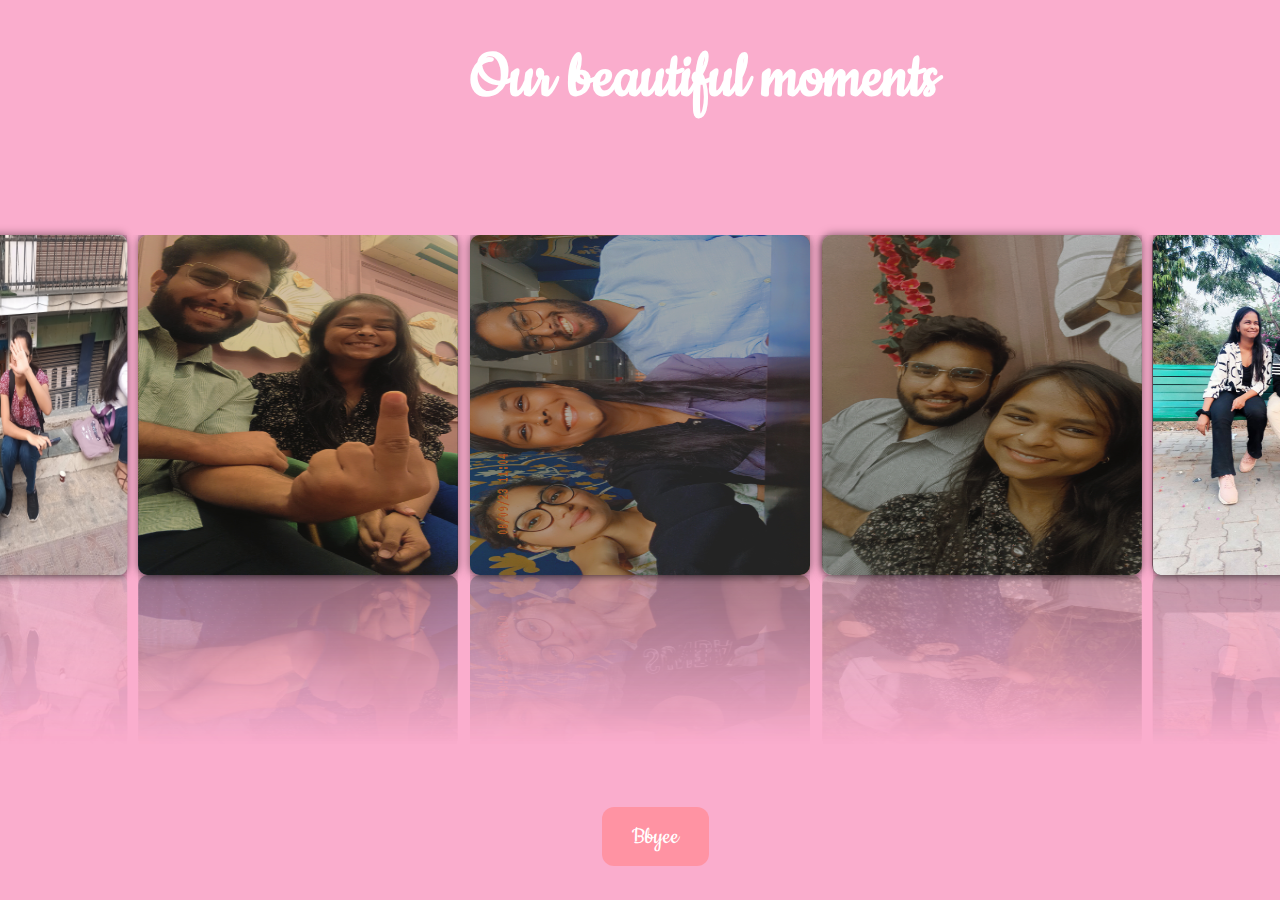
<file: imagegallery.html>
<!DOCTYPE html>
<html lang="en">
<head>
    <meta charset="UTF-8">
    <meta name="viewport" content="width=device-width, initial-scale=1.0">
    <title>imageGallery</title>
    <link rel="stylesheet" href="./imageGallery.css">
    <link href="https://fonts.googleapis.com/css2?family=Cookie&family=Nunito:ital,wght@0,300;0,400;0,500;0,600;0,700;0,800;1,500;1,600&display=swap" rel="stylesheet">
</head>
<body>
    <div >
        <h1 class = "header_text">Our beautiful moments</h1>
    </div>
    <div class="slider-img">
        <span style="--i:1;"><img src ="./images/IMG_20231224_115516_831.jpg"></span>
        <span style="--i:2;"><img src ="./images/IMG_20231224_114435_543.jpg"></span>
        <span style="--i:3;"><img src ="./images/IMG_20231224_114439_420.jpg"></span>
        <span style="--i:4;"><img src ="./images/IMG_20231224_114523_879.jpg"></span>
        <span style="--i:5;"><img src ="./images/IMG_20231224_114531_233.jpg"></span>
        <span style="--i:6;"><img src ="./images/IMG_20231224_114538_431.jpg"></span>
        <span style="--i:7;"><img src ="./images/IMG_20231224_114550_398.jpg"></span>
        <span style="--i:8;"><img src ="./images/IMG_20231224_114808_709.jpg"></span>
        <span style="--i:9;"><img src ="./images/IMG_20231224_114909_064.jpg"></span>
        <span style="--i:10;"><img src ="./images/IMG_20231224_114913_103.jpg"></span>
        <span style="--i:11;"><img src ="./images//IMG_20231224_115001_236.jpg"></span>
        <span style="--i:12;"><img src ="./images/IMG_20231224_115036_820.jpg"></span>
        <span style="--i:13;"><img src ="./images/IMG_20231224_115057_319.jpg"></span>
        <span style="--i:14;"><img src ="./images/IMG_20231224_115354_677.jpg"></span>
        <span style="--i:15;"><img src ="./images/IMG_20231224_115504_402.jpg"></span>
        <span style="--i:16;"><img src ="./images/20231101_163651.jpg"></span>
        <span style="--i:17;"><img src ="./images/IMG_20231224_115527_854.jpg"></span>
        <span style="--i:18;"><img src ="./images/Snapchat-432228704.jpg"></span>
    </div>
    <script>
        function nextPage() {
            window.location.href = "didyoulike.html";
        }
    </script>
    <div class = "buttons">
        <button class="btn" id = "yesButton" onclick="nextPage()">Bbyee</button>
        </div>
</body>
</html>
</file>
<file: imageGallery.css>
*{
    margin: 0;
    padding: 0;
    box-sizing: border-box;
}
body {
    display: flex;
    justify-content: center;
    align-items: center;
    height: 90vh;
    background-color: #faadcd;
    overflow: hidden;
}
.header_text {
    position: absolute;
    font-family: 'Cookie';
    font-size: 70px;
    font-weight: bold;
    color: white;
    text-align: center;
    margin-top: 40px;
    margin-bottom: 0px;
    top: 0px;
    margin-left: 0px;
}
.slider-img{
    position: relative;
    width: 340px;
    height: 340px;
    transform-style: preserve-3d;
    animation: moving 50s linear infinite;
}
.buttons{
    position: absolute;
    display: flex;
    flex-direction: row;
    justify-content: center;
    align-items: center;
    margin-top: 10px;
    margin-left: 30px;
    margin-bottom: 30px;
    bottom: 0px;
}
.btn {
    background-color: #ff93a3;
    color: white;
    padding: 15px 30px;
    text-align: center;
    display: inline-block;
    font-size: 26px;
    margin: 4px 2px;
    cursor: pointer;
    font-family: 'Cookie';
    border: none;
    border-radius: 12px;
    transition: background-color 0.8s ease;
}
.btn:hover {
    background-color: #f96f84;
    color: white;
    padding: 15px 30px;
    text-align: center;
    display: inline-block;
    font-size: 26px;
    margin: 4px 2px;
    cursor: pointer;
    font-family: 'Cookie';
    border: none;
    border-radius: 12px;
    transition: background-color 0.8s ease;
}
@keyframes moving {
    0%{
        transform: perspective(900px) rotateY(360deg);
    } 
    100%{
        transform: perspective(900px) rotateY(0deg);
    }
}

.slider-img span{
    position: absolute;
    top: 0;
    left: 0;
    width: 100%;
    height: 100%;
    transform-origin: center;
    transform-style: preserve-3d;
    transform: rotateY(calc(var(--i)*20deg)) translateZ(1000px);
    -webkit-box-reflect: below 0px linear-gradient(transparent , transparent, #0004);
}

.slider-img span img{
    position: absolute;
    top: 0;
    left: 0;
    width: 100%;
    height: 100%;
    object-fit:unset;
    border-radius: 10px;
    box-shadow: 0 0 10px rgba(0,0,0,0.5);
    transition: 0.8s;
}

.slider-img span:hover img{
    transform: translateY(-50px) scale(1.4) translateX(50px);
    cursor:-webkit-zoom-in;
}
</file>
